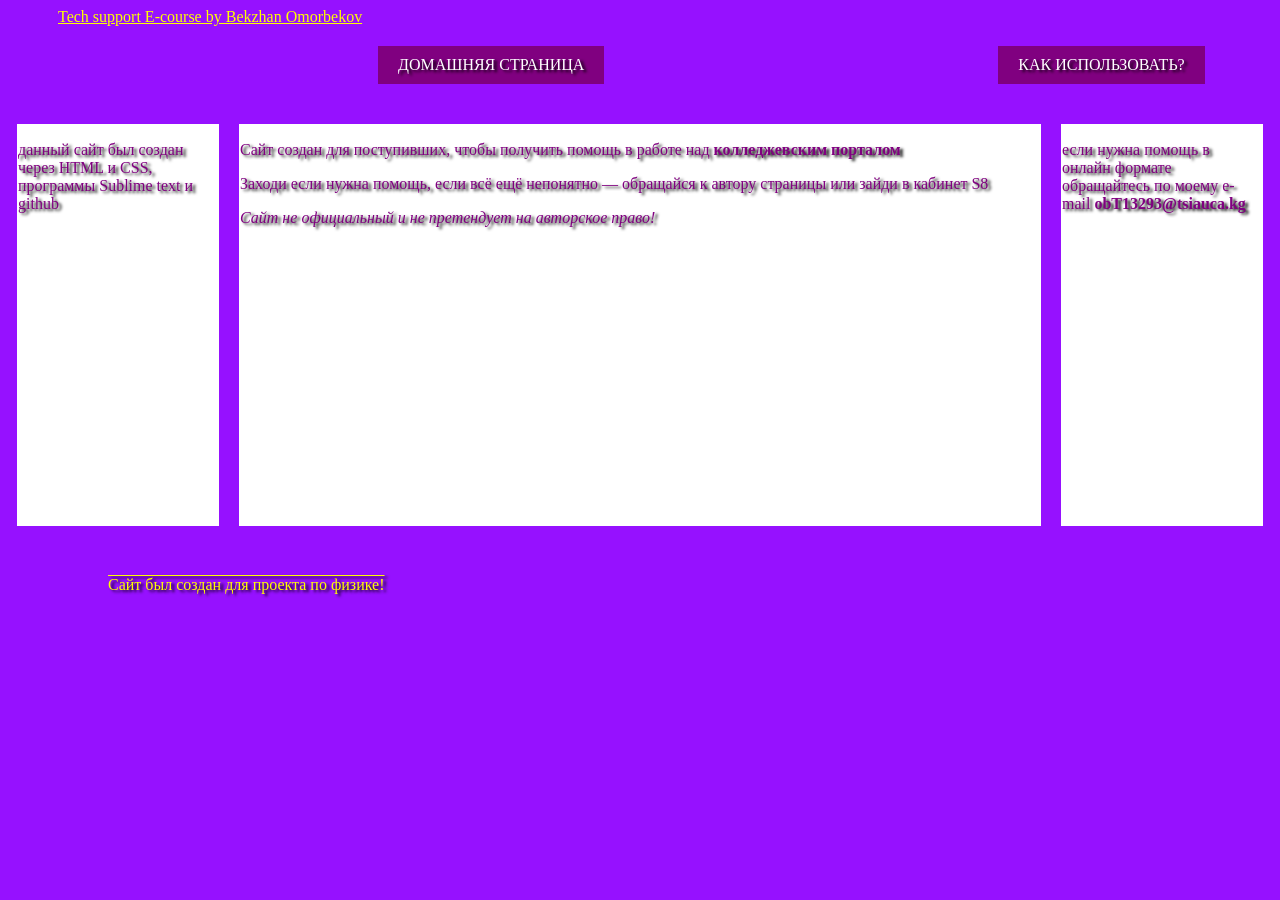
<file: E-course support/index.html>
<!DOCTYPE html>
<html>
<head>
	<link rel="stylesheet" type="text/css" href="css/style.css">
	<meta charset="utf-8">
	<meta name="viewport" content="width=device-width, initial-scale=1">
	<title>E-course 2.0.</title>
</head>
<body>
	<header>Tech support E-course by Bekzhan Omorbekov</header>
	<div class="Menu">
		<a href="https://ecourse.auca.kg/">Домашняя страница</a>
		<a href="https://https://bekzhanom.github.io/SP/")>Как использовать?</a>
	<div class="container">
		<aside class="left"><p>данный сайт был создан через HTML и CSS, программы Sublime text и github</p></aside>

		<main>
			<p>Сайт создан для поступивших, чтобы получить помощь в работе над <b>колледжевским порталом</b></p>
			<p>Заходи если нужна помощь, если всё ещё непонятно — обращайся к автору страницы или зайди в кабинет S8</p>
			<p><i>Сайт не официальный и не претендует на авторское право!</i></p>
		</main>

		<aside class="right"><p>если нужна помощь в онлайн формате обращайтесь по моему e-mail <b>obT13293@tsiauca.kg</b></p></aside>
	</div>

	<footer>Сайт был создан для проекта по физике!</footer>
</body>
</html>
</file>
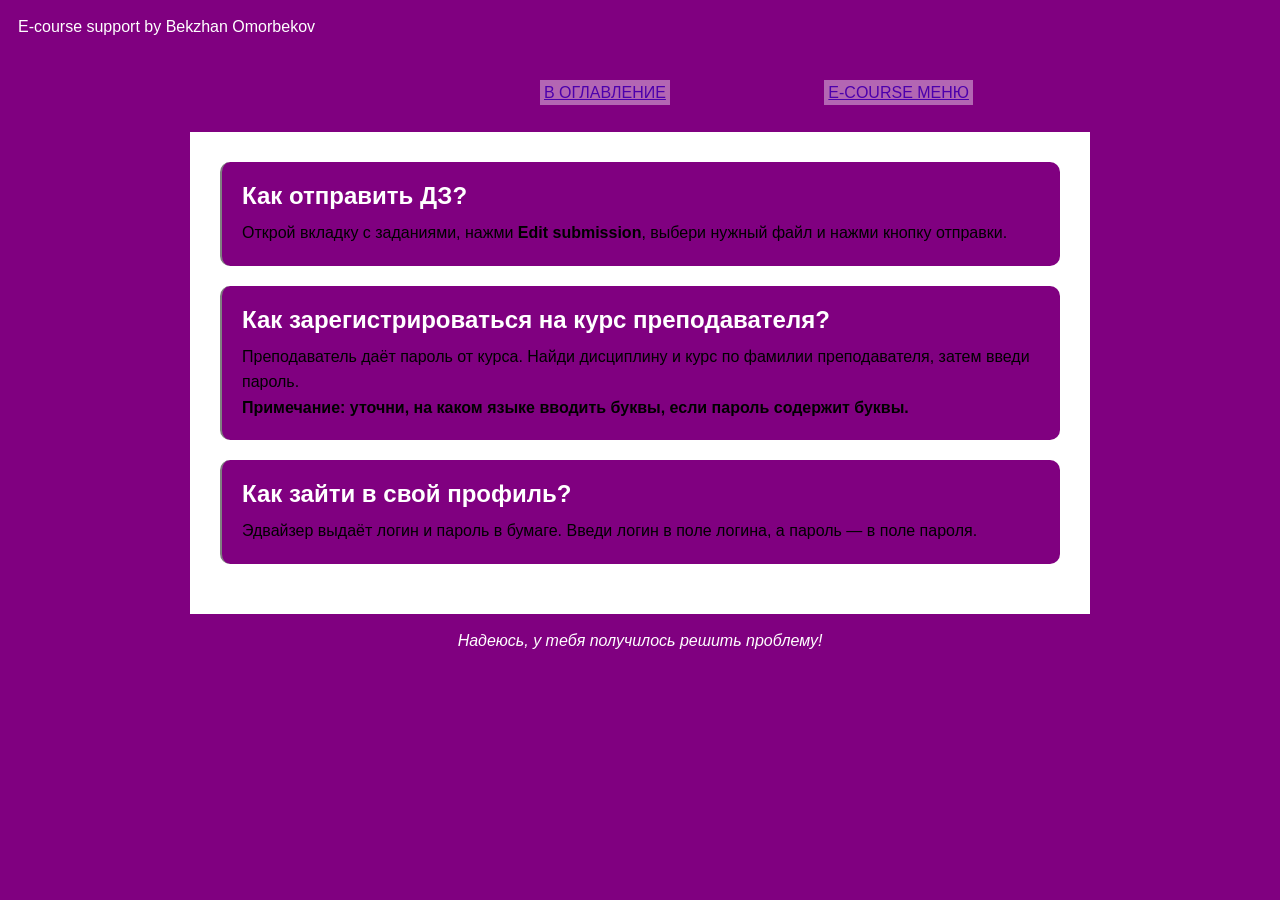
<file: справочник/index.html>
<!DOCTYPE html>
<html>
<head>
	<link rel="stylesheet" type="text/css" href="css/style.css">
	<meta charset="utf-8">
	<meta name="viewport" content="width=device-width, initial-scale=1">
	<title>Справочник по E-course</title>
</head>
<body>
	<header>E-course support by Bekzhan Omorbekov</header>
	<nav>
      <a href="https://bekzhanom.github.io/SP/">В оглавление</a>
      <a href="https://ecourse.auca.kg/">E-course меню</a>
    </nav>
	<div class="menu">
    <main>
      <section class="card">
        <h2>Как отправить ДЗ?</h2>
        <p>Открой вкладку с заданиями, нажми <b>Edit submission</b>, выбери нужный файл и нажми кнопку отправки.</p>
      </section>
      <section class="card">
        <h2>Как зарегистрироваться на курс преподавателя?</h2>
        <p>Преподаватель даёт пароль от курса. Найди дисциплину и курс по фамилии преподавателя, затем введи пароль.</p>
        <p><b>Примечание: уточни, на каком языке вводить буквы, если пароль содержит буквы.</b></p>
      </section>
      <section class="card">
        <h2>Как зайти в свой профиль?</h2>
        <p>Эдвайзер выдаёт логин и пароль в бумаге. Введи логин в поле логина, а пароль — в поле пароля.</p>
      </section>
    </main>
  </div>
  <footer><i>Надеюсь, у тебя получилось решить проблему!</i></footer>
</body>
</html>
</file>
<file: E-course support/css/style.css>
p{
	color: white;
}



a{
	text-transform: uppercase;
	background: purple;
	text-decoration: none;
	color: white;
	margin: 20px;
	padding: 10px 20px;
	display: inline-block;
	margin-left: 370px;
}
a:hover{
	border: 4px solid white;
	text-decoration: underline;
	opacity: 40%;
	cursor: pointer;
}
a:active{
	background: white;
	text-decoration: overline;
	color: purple;
}
.Menu{
	color: violet;
	text-decoration: none;
	text-shadow: 3px 2px 3px black;
}
body{
	background: url("../img/bg.jpg") ;
	background-attachment: fixed;
}


p{
	color: purple;
}

.container{
	display: flex;
	justify-content: center;
	gap: 20px;
	margin-top: 20px;
}
.left, .right{
	border: 1px solid white;
	width: 200px;
	height: 400px;
	background: white;
}
main{
	border: 1px solid white;
	width: 800px;
	height: 400px;
	background: white;
}
footer{
	color: yellow;
	text-decoration: overline;
	margin-left: 100px;
	margin-top: 50px;
}
header{
	color: yellow;
	text-decoration: underline;
	margin-left: 50px;
}
</file>
<file: справочник/css/style.css>
*{
	box-sizing: border-box;
	margin: 0;
	padding: 0;
	font-family: Arial;
}

body{
	background: purple;
}

.menu{
	max-width: 900px;
	margin: 0 auto;
	background: white;
	borders: 5px solid gray;
}


nav{
	text-transform: uppercase;
	background: purple;
	text-decoration: none;
	color: white;
	margin: 20px;
	padding: 10px 20px;
	display: inline-block;
	margin-left: 370px;
}

nav a{
	border: 4px solid white;
	text-decoration: underline;
	opacity: 40%;
	cursor: pointer;
	margin-left: 150px;
	background: white;
}

nav a:hover{
	background: white;
	text-decoration: overline;
	color: purple;
}

main{
	padding: 30px;
}

.card{
	background: purple;
	border-left: 2px solid gray;
	padding: 20px;
	margin-bottom: 20px;
	border-radius: 10px;
}

.card h2{
	color: white;
	margin-bottom: 10px;
}

.card p{
	line-height: 1.6;
}

footer{
	text-align: center;
	padding: 18px;
	background: purple;
	color: white;
}
header{
	text-align: left;
	padding: 18px;
	background: purple;
	color: white;
}
</file>
